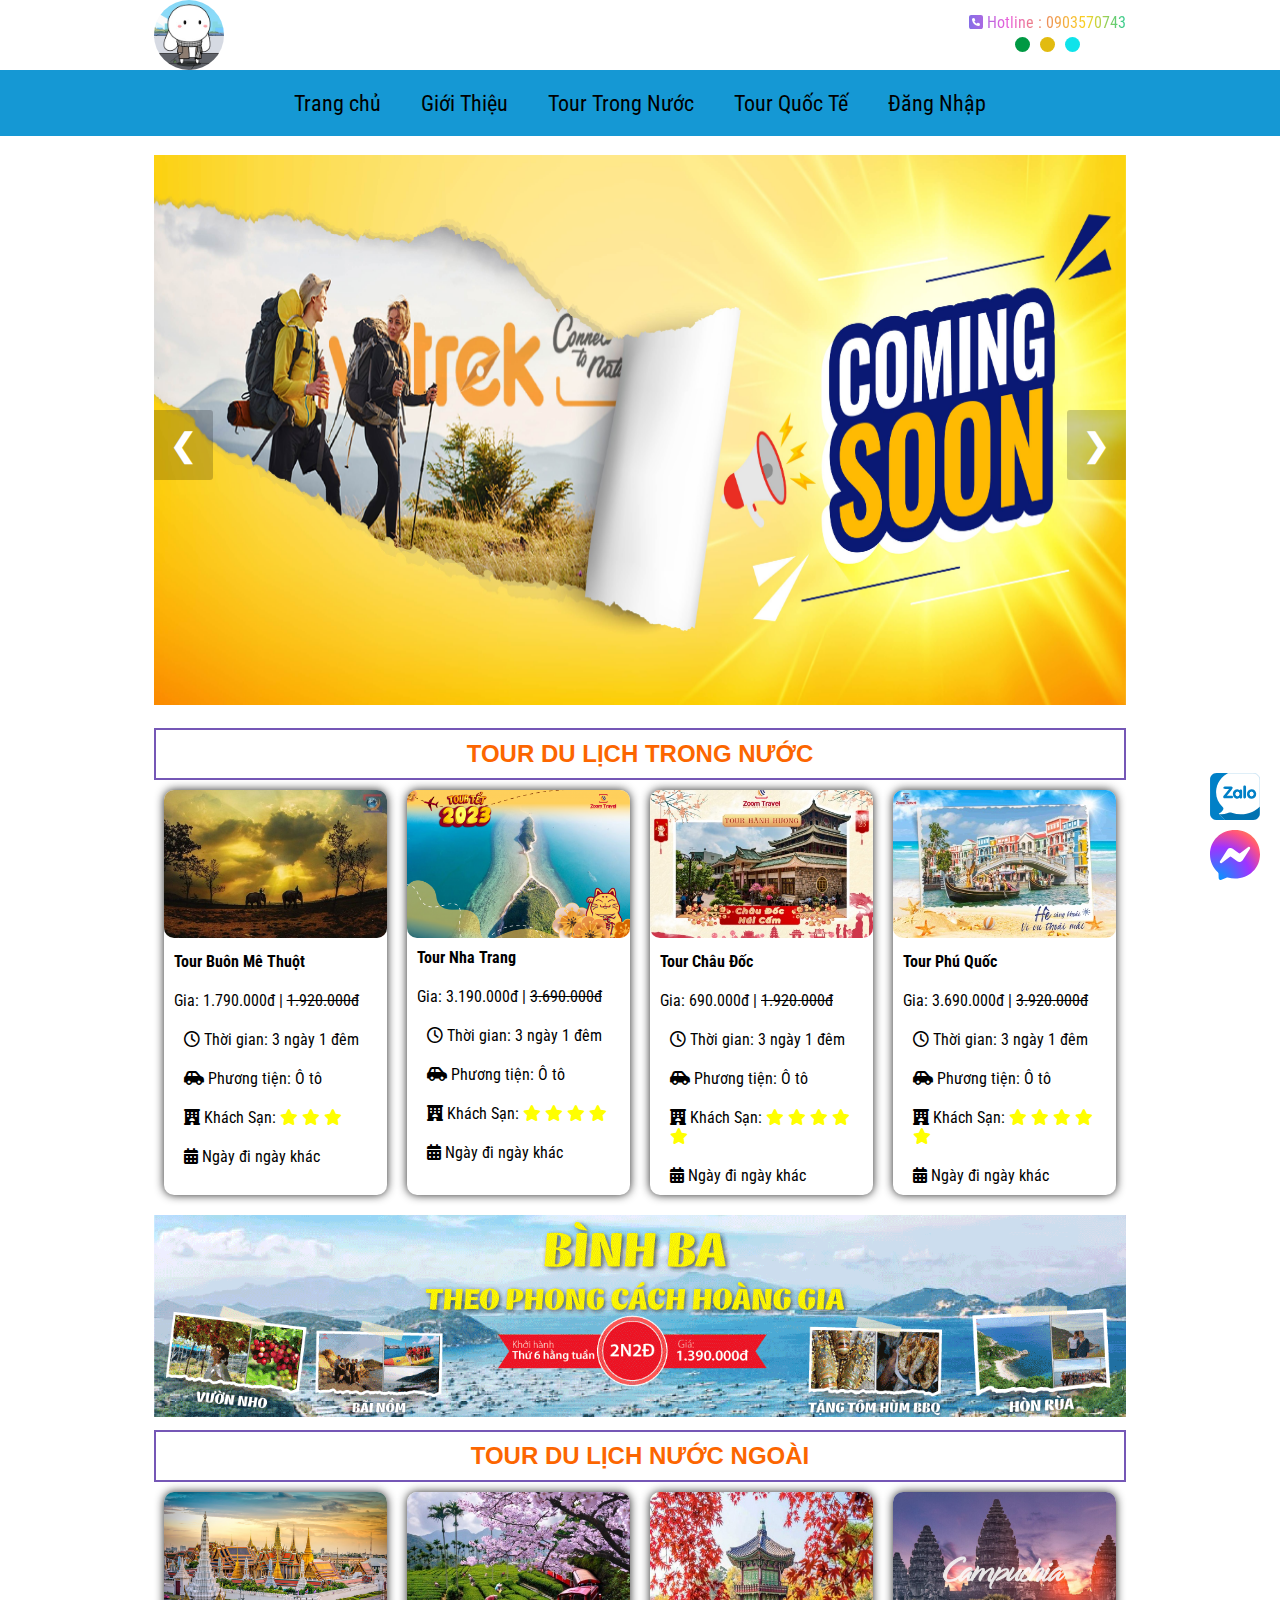
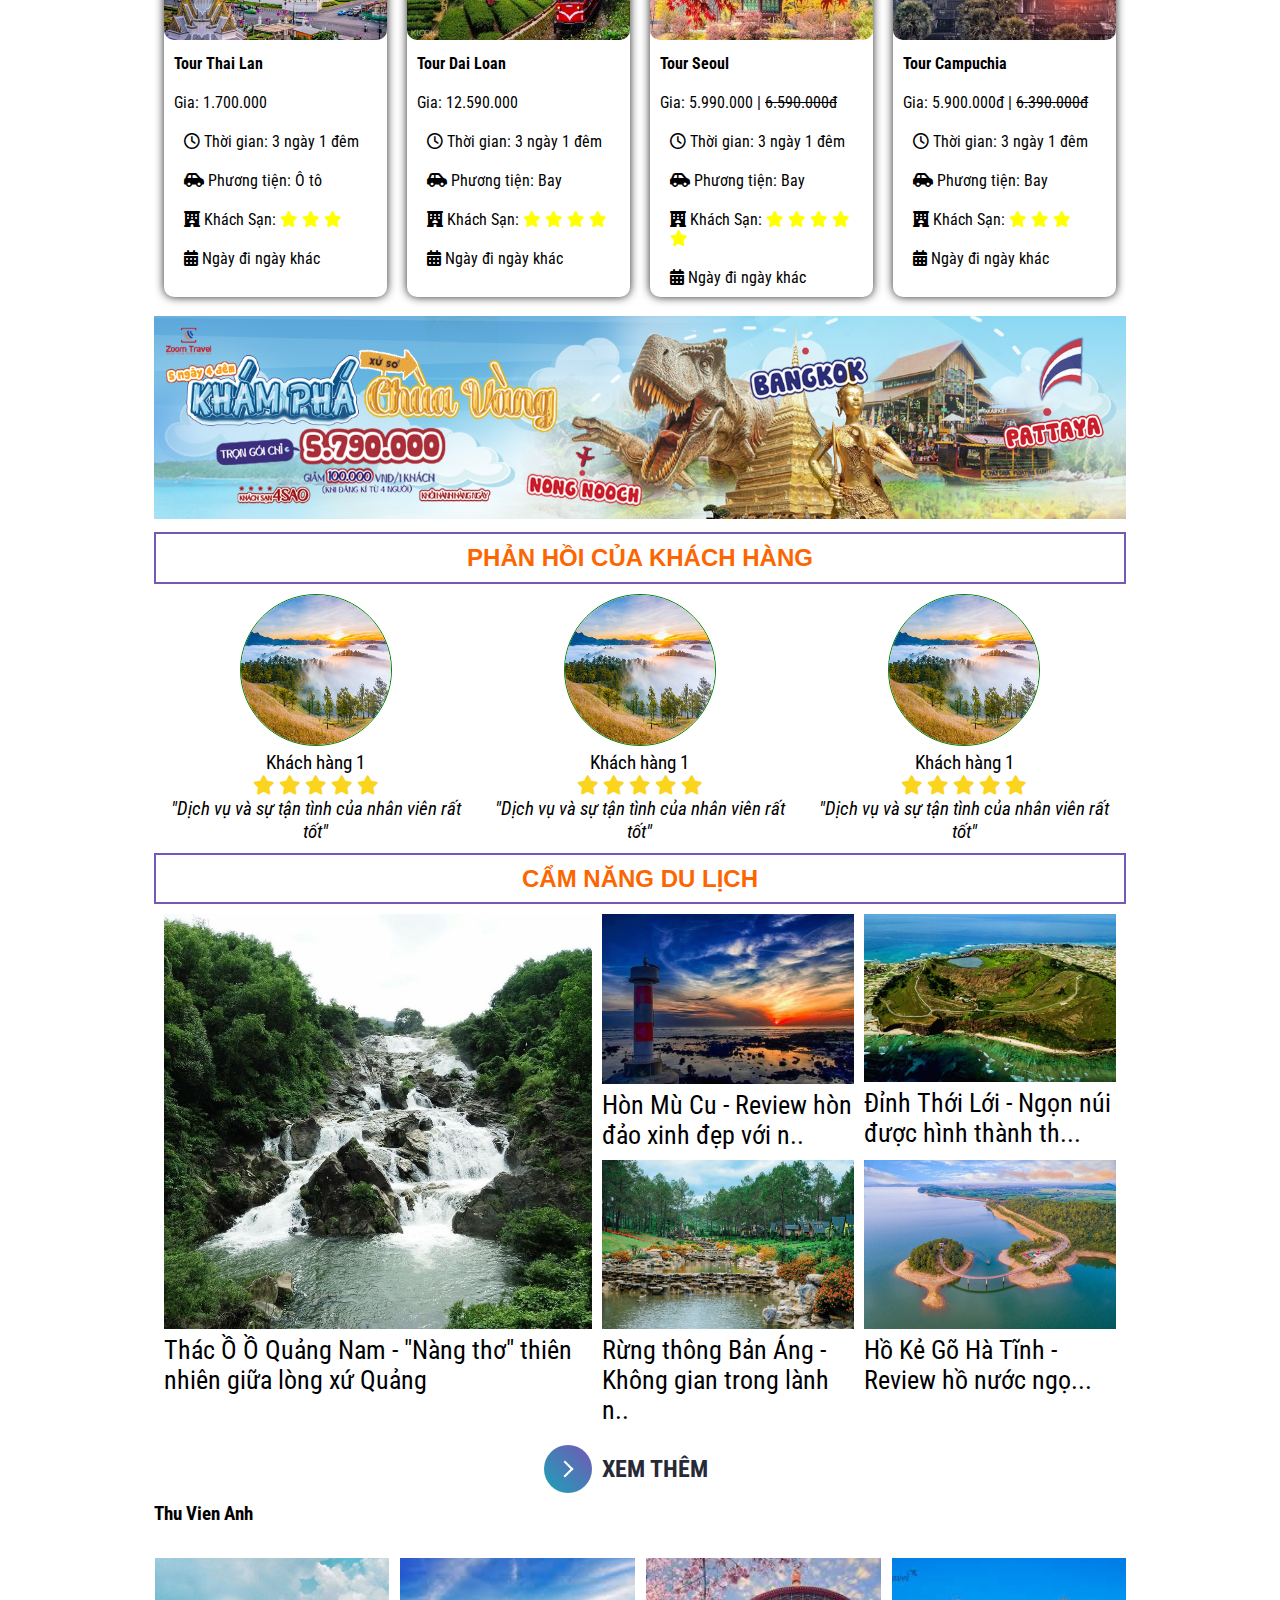
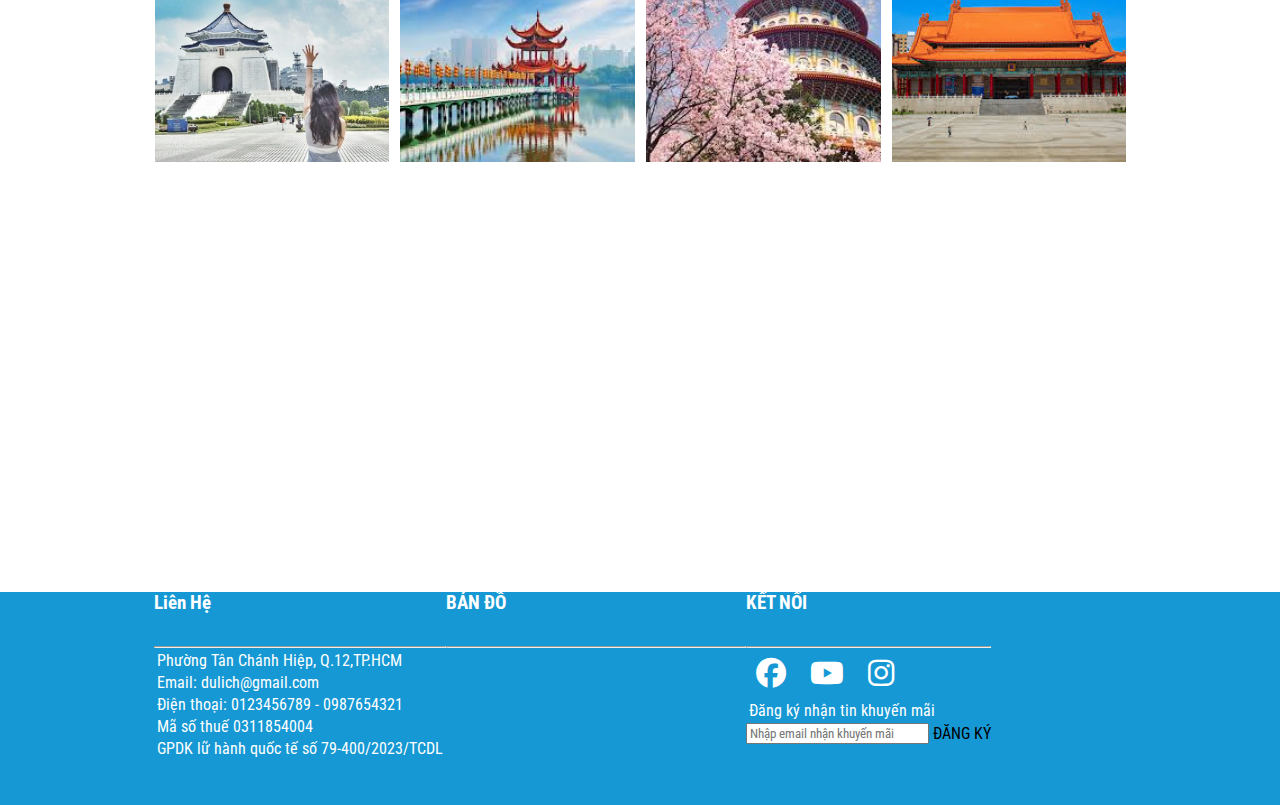
<file: index.html>
<!DOCTYPE html>
<html lang="en">
<head>
    <meta charset="UTF-8">
    <meta http-equiv="X-UA-Compatible" content="IE=edge">
    <meta name="viewport" content="width=device-width, initial-scale=1.0">
    <title>Document</title>
    <link rel="stylesheet" href="css/style.css">
    <link rel="stylesheet" href="https://cdnjs.cloudflare.com/ajax/libs/font-awesome/6.4.0/css/all.min.css">
    <link rel="preconnect" href="https://fonts.googleapis.com">
    <link href="https://fonts.googleapis.com/css2?family=Roboto+Condensed:wght@300;400&display=swap" rel="stylesheet">
    <link rel="preconnect" href="https://fonts.gstatic.com" crossorigin>
    <link rel="stylesheet" href="https://cdnjs.cloudflare.com/ajax/libs/font-awesome/6.4.0/css/all.min.css">
    <script src="https://ajax.googleapis.com/ajax/libs/jquery/3.6.4/jquery.min.js"></script>
    <link rel="stylesheet" href="https://cdn.jsdelivr.net/npm/bootstrap-icons@1.10.5/font/bootstrap-icons.css">
</head>
<body>
    <header>
        <img src="img/Tho.jpg" alt="">
        <div>
        <p>
            <i class="fa-solid fa-square-phone"></i>
            Hotline : 0903570743
        </p>
        <div class="color">
            <div id="c1"></div>
            <div id="c2"></div>
            <div id="c3"></div>
        </div>
    </div>
    </header>
    <div class="menu">
        <i class="bi bi-three-dots"></i>
    </div>
    <nav>
        <a href="">Trang chủ</a>
        <a href="">Giới Thiệu</a>
        <a href="">Tour Trong Nước</a>
        <a href="">Tour Quốc Tế</a>
        <a href="./menu/login.html">Đăng Nhập</a>
    </nav>
    <main>
        <div class="slideshow">
            <div class="slideshow-container">
                    <div class="mySlides fade">
                      <img src="img/coming.jpg" class="mySlides-img">
                    </div>
                
                    <div class="mySlides fade">
                      <img src="img/tour-he-2023.jpg" class="mySlides-img">
                    </div>
                
                    <div class="mySlides fade">
                      <img src="img/baner3.jpg" class="mySlides-img">
                    </div>
                    
                    <button class="prev" onclick="plusSlides(-1)">❮</button>
                    <button class="next" onclick="plusSlides(1)">❯</button>
            </div>
    <br>
    <div style="text-align:center">
        <span class="dot" onclick="currentSlide(1)"></span> 
        <span class="dot" onclick="currentSlide(2)"></span> 
        <span class="dot" onclick="currentSlide(3)"></span> 
    </div>
</div>
        <div class="hh2">
            <h2> TOUR DU LỊCH TRONG NƯỚC</h2>
        </div>
        
        <section class="tour_hg">
                <article>
                    <div class="container1">
                    <div class="toir">
                        <img src="img/buon-me-thuot-ban-don13131.jpg" alt="">
                        </div>

                        <div class="overlay">
                            <div class="text">Đặt Ngay</div>
                          </div>
                      </div>
                    <p><b>Tour Buôn Mê Thuột</b></p>
                    <p>Gia: 1.790.000đ  | <del>1.920.000đ</del></p>
                    <p class="tour-info"><i class="fa-regular fa-clock"></i> Thời gian: 3 ngày 1 đêm</p>
                    <p class="tour-info"><i class="fa-solid fa-car-side"></i> Phương tiện: Ô tô</p>
                    <p class="tour-info"><i class="fa-solid fa-hotel"></i> Khách Sạn: 
                        <i class="fa-solid fa-star"></i>
                        <i class="fa-solid fa-star"></i>
                        <i class="fa-solid fa-star"></i>
                        
                    </p>
                    <p class="tour-info"><i class="fa-solid fa-calendar-days"></i>  Ngày đi ngày khác</p>
                </article>
                <article>
                    <div class="container1">
                        <div class="toir">
                        <img src="img/tour-nha-trang-dao-diep-son-3n3d-tour-tet-202300023.png" alt="Avatar" class="image">
                    </div>
                
                        <div class="overlay">
                          <div class="text">Đặt Ngay</div>
                        </div>
                    </div>

                    <p><b>Tour Nha Trang</b></p>
                    <p>Gia: 3.190.000đ  | <del>3.690.000đ</del></p>
                    <p class="tour-info"><i class="fa-regular fa-clock"></i> Thời gian: 3 ngày 1 đêm</p>
                    <p class="tour-info"><i class="fa-solid fa-car-side"></i> Phương tiện: Ô tô</p>
                    <p class="tour-info"><i class="fa-solid fa-hotel"></i> Khách Sạn: 
                        <i class="fa-solid fa-star"></i>
                        <i class="fa-solid fa-star"></i>
                        <i class="fa-solid fa-star"></i>
                        <i class="fa-solid fa-star"></i>
                        
                    </p>
                    <p class="tour-info"><i class="fa-solid fa-calendar-days"></i>  Ngày đi ngày khác</p>
                </article>
                <article>
                    <div class="container1">
                    <div class="toir">
                        <img src="img/tour-chau-doc-chua-ba-chua-su-rung-tram-tra-su-1n1d30220.jpg" alt="">
                        </div>
                        <div class="overlay">
                            <div class="text">Đặt Ngay</div>
                          </div>
                      </div>
                    <p><b>Tour Châu Đốc</b></p>
                    <p>Gia: 690.000đ   | <del>1.920.000đ</del></p>
                    <p class="tour-info"><i class="fa-regular fa-clock"></i> Thời gian: 3 ngày 1 đêm</p>
                    <p class="tour-info"><i class="fa-solid fa-car-side"></i> Phương tiện: Ô tô</p>
                    <p class="tour-info"><i class="fa-solid fa-hotel"></i> Khách Sạn: 
                        <i class="fa-solid fa-star"></i>
                        <i class="fa-solid fa-star"></i>
                        <i class="fa-solid fa-star"></i>
                        <i class="fa-solid fa-star"></i>
                        <i class="fa-solid fa-star"></i>
                    </p>
                    <p class="tour-info"><i class="fa-solid fa-calendar-days"></i>  Ngày đi ngày khác</p>
                </article>
                <article>
                    <div class="container1">
                    <div class="toir">
                        <img src="img/tour-phu-quoc-3-ngay-3-dem02231.jpg" alt="">
                        </div>
                        <div class="overlay">
                            <div class="text">Đặt Ngay</div>
                          </div>
                      </div>
                    <p><b>Tour Phú Quốc</b></p>
                    <p>Gia: 3.690.000đ  | <del>3.920.000đ</del></p>
                    <p class="tour-info"><i class="fa-regular fa-clock"></i> Thời gian: 3 ngày 1 đêm</p>
                    <p class="tour-info"><i class="fa-solid fa-car-side"></i> Phương tiện: Ô tô</p>
                    <p class="tour-info"><i class="fa-solid fa-hotel"></i> Khách Sạn: 
                        <i class="fa-solid fa-star"></i>
                        <i class="fa-solid fa-star"></i>
                        <i class="fa-solid fa-star"></i>
                        <i class="fa-solid fa-star"></i>
                        <i class="fa-solid fa-star"></i>
                        
                    </p>
                    <p class="tour-info"><i class="fa-solid fa-calendar-days"></i>  Ngày đi ngày khác</p>
                </article>

        </section>

        <section class="banner">
            <img src="img/binhba.png" alt="">
        </section>


        <h2>TOUR DU LỊCH NƯỚC NGOÀI</h2>
        <section class="tour_hg">
                <article>
                    <div class="container1">
                        <div class="toir">
                            <img src="img/tour-thai-lan-bangkok-pattaya-nong-nooch23010.png" alt="">
                            </div>
                            <div class="overlay">
                                <div class="text">Đặt Ngay</div>
                              </div>
                          </div>
                    
                    <p><b>Tour Thai Lan</b></p>
                    <p>Gia: 1.700.000</p>
                    <p class="tour-info"><i class="fa-regular fa-clock"></i> Thời gian: 3 ngày 1 đêm</p>
                    <p class="tour-info"><i class="fa-solid fa-car-side"></i> Phương tiện: Ô tô</p>
                    <p class="tour-info"><i class="fa-solid fa-hotel"></i> Khách Sạn: 
                        <i class="fa-solid fa-star"></i>
                        <i class="fa-solid fa-star"></i>
                        <i class="fa-solid fa-star"></i>
                        
                    </p>
                    <p class="tour-info"><i class="fa-solid fa-calendar-days"></i>  Ngày đi ngày khác</p>
                </article>
                <article>
                    <div class="container1">
                        <div class="toir">
                            <img src="img/tour-dai-loan-dai-bac-dai-trung-a-ly-son-cao-hung-phat-quang-son13132.jpg" alt="">
                            </div>
                            <div class="overlay">
                                <div class="text">Đặt Ngay</div>
                              </div>
                          </div>
                    
                    <p><b>Tour Dai Loan</b></p>
                    <p>Gia: 12.590.000</p>
                    <p class="tour-info"><i class="fa-regular fa-clock"></i> Thời gian: 3 ngày 1 đêm</p>
                    <p class="tour-info"><i class="fa-solid fa-car-side"></i> Phương tiện: Bay</p>
                    <p class="tour-info"><i class="fa-solid fa-hotel"></i> Khách Sạn: 
                        <i class="fa-solid fa-star"></i>
                        <i class="fa-solid fa-star"></i>
                        <i class="fa-solid fa-star"></i>
                        <i class="fa-solid fa-star"></i>
                        
                    </p>
                    <p class="tour-info"><i class="fa-solid fa-calendar-days"></i>  Ngày đi ngày khác</p>
                </article>
                <article>
                    <div class="container1">
                        <div class="toir">
                            <img src="img/tour-seoul-dao-jeju-everland-mua-la-do02310.jpg" alt="">
                            </div>
                            <div class="overlay">
                                <div class="text">Đặt Ngay</div>
                              </div>
                          </div>
                    
                    <p><b>Tour Seoul</b></p>
                    <div> <p>Gia: 5.990.000  |  <del>6.590.000đ</del> </p></div>
                    
                    <p class="tour-info"><i class="fa-regular fa-clock"></i> Thời gian: 3 ngày 1 đêm</p>
                    <p class="tour-info"><i class="fa-solid fa-car-side"></i> Phương tiện: Bay</p>
                    <p class="tour-info"><i class="fa-solid fa-hotel"></i> Khách Sạn: 
                        <i class="fa-solid fa-star"></i>
                        <i class="fa-solid fa-star"></i>
                        <i class="fa-solid fa-star"></i>
                        <i class="fa-solid fa-star"></i>
                        <i class="fa-solid fa-star"></i>
                    </p>
                    <p class="tour-info"><i class="fa-solid fa-calendar-days"></i>  Ngày đi ngày khác</p>
                </article>
                <article>
                    <div class="container1">
                        <div class="toir">
                            <img src="img/tour-campuchia-phnom-penh-siem-reap-quan-the-angkor31200.png" alt="">
                            </div>
                            <div class="overlay">
                                <div class="text">Đặt Ngay</div>
                              </div>
                          </div>
                    
                    <p><b>Tour Campuchia</b></p>
                    <p>Gia: 5.900.000đ | <del>6.390.000đ</del> </p> 
                    <p class="tour-info"><i class="fa-regular fa-clock"></i> Thời gian: 3 ngày 1 đêm</p>
                    <p class="tour-info"><i class="fa-solid fa-car-side"></i> Phương tiện: Bay</p>
                    <p class="tour-info"><i class="fa-solid fa-hotel"></i> Khách Sạn: 
                        <i class="fa-solid fa-star"></i>
                        <i class="fa-solid fa-star"></i>
                        <i class="fa-solid fa-star"></i>
                        
                    </p>
                    <p class="tour-info"><i class="fa-solid fa-calendar-days"></i>  Ngày đi ngày khác</p>
                </article>

        </section>

        <section class="banner">
            <img src="img/343_vi.jpg" alt="">
        </section>
        <h2>PHẢN HỒI CỦA KHÁCH HÀNG</h2>
        <section class="feedback">
            <article>
                <img src="img/baner3.jpg" alt="">
                <p>Khách hàng 1</p>
                <p>
                    <i class="fa-solid fa-star"></i>
                    <i class="fa-solid fa-star"></i>
                    <i class="fa-solid fa-star"></i>
                    <i class="fa-solid fa-star"></i>
                    <i class="fa-solid fa-star"></i>
                </p>
                <span>
                    <i>
                        "Dịch vụ và sự tận tình của nhân viên rất tốt"
                    </i>
                </span>
            </article>
            <article>
                <img src="img/baner3.jpg" alt="">
                <p>Khách hàng 1</p>
                <p>
                    <i class="fa-solid fa-star"></i>
                    <i class="fa-solid fa-star"></i>
                    <i class="fa-solid fa-star"></i>
                    <i class="fa-solid fa-star"></i>
                    <i class="fa-solid fa-star"></i>
                </p>
                <span>
                    <i>
                        "Dịch vụ và sự tận tình của nhân viên rất tốt"
                    </i>
                </span>
            </article>
            <article>
                <img src="img/baner3.jpg" alt="">
                <p>Khách hàng 1</p>
                <p>
                    <i class="fa-solid fa-star"></i>
                    <i class="fa-solid fa-star"></i>
                    <i class="fa-solid fa-star"></i>
                    <i class="fa-solid fa-star"></i>
                    <i class="fa-solid fa-star"></i>
                </p>
                <span>
                    <i>
                        "Dịch vụ và sự tận tình của nhân viên rất tốt"
                    </i>
                </span>
            </article>
        </section>
        <h2>CẨM NĂNG DU LỊCH</h2>
        <section class="grid-container">
            <div class="item1">
                <img src="img/thac-o-o-quang-nam.jpg" alt="">
                <p>Thác Ồ Ồ Quảng Nam - "Nàng thơ" thiên nhiên giữa lòng xứ Quảng</p>
            </div>
            <div class="item2">
                <img src="img/hon-mu-cu.jpg" alt="">
                <p>Hòn Mù Cu - Review hòn đảo xinh đẹp với n..</p>
            </div>
            <div class="item3">
                <img src="img/nui-thoi-loi20211.jpg" alt="">
                <p>Đỉnh Thới Lới - Ngọn núi được hình thành th...</p>
            </div>
            <div class="item4">
                <img src="img/rung-thong-ban-ang30221.jpg" alt="">
                <p>Rừng thông Bản Áng - Không gian trong lành n..</p>
            </div>
            <div class="item5">
                <img src="img/ho-ke-go-ha-tinh-review-ho-nuoc-ngot-nhan-tao-lon-nhat-tinh-ha-tinh11113.jpg" alt="">
                <p>Hồ Kẻ Gõ Hà Tĩnh - Review hồ nước ngọ...</p>
            </div>
        </section>
        <div class="box-learn-more">
            <button class="learn-more">
                <span class="circle" aria-hidden="true">
                <span class="icon arrow"></span>
                </span>
                <span class="button-text">Xem Thêm</span>
            </button>
        </div>
        <h3>Thu Vien Anh</h3>
        <section class="gallery">
            <div class="column-3">
                <div class="image-wrapper">
                <img src="./img/taiwan.jpg" alt="">
                <img src="./img/taiwan1.jpg" alt="">
                <img src="./img/taiwan2.jpg" alt="">
            </div>
        </div>
            <div class="column-4">
                <div class="image-wrapper">
                <img src="./img/taiwan3.jpg" alt="">
                <img src="./img/taiwan4.jpg" alt="">
                <img src="./img/taiwan5.jpg" alt="">
                <img src="./img/taiwan6.jpg" alt="">
            </div>
            </div>
            <div class="column-3">
                <div class="image-wrapper">
                <img src="./img/taiwan7.jpg" alt="">
                <img src="./img/taiwan8.jpg" alt="">
                <img src="./img/taiwan9.jpg" alt="">
            </div>
            </div>
            <div class="column-4">
                <div class="image-wrapper">
                <img src="./img/taiwan10.jpg" alt="">
                <img src="./img/taiwan11.jpg" alt="">
                <img src="./img/taiwan12.jpg" alt="">
                <img src="./img/taiwan13.jpg" alt="">
                </div>
            </div>
        </section>
    
    </main>


    <footer>
        <section>
            <div class="chan">
                 <h3>Liên Hệ</h3>
                <hr />
                <p>Phường Tân Chánh Hiệp, Q.12,TP.HCM</p>
                <p>Email: dulich@gmail.com</p>
                <p>Điện thoại: 0123456789 - 0987654321</p>
                <p>Mã số thuế 0311854004</p>
                <p>GPDK lữ hành quốc tế số 79-400/2023/TCDL</p> 
            </div>
            <div class="chan">
                 <h3>BẢN ĐỒ</h3>
                <hr />
                <iframe src="https://www.google.com/maps/embed?pb=!1m18!1m12!1m3!1d3918.44366148992!2d106.62525347518017!3d10.853821089299716!2m3!1f0!2f0!3f0!3m2!1i1024!2i768!4f13.1!3m3!1m2!1s0x31752bee0b0ef9e5%3A0x5b4da59e47aa97a8!2zQ8O0bmcgVmnDqm4gUGjhuqduIE3hu4FtIFF1YW5nIFRydW5n!5e0!3m2!1svi!2s!4v1684897930473!5m2!1svi!2s" 
                width="300" 
                height="150" 
                style="border:0;" 
                allowfullscreen="" 
                loading="lazy" 
                referrerpolicy="no-referrer-when-downgrade"></iframe>
                 
            </div>
            <div class="chan">
                 <h3>KẾT NỐI</h3>
                <hr />
                <i class="fa-brands fa-facebook"></i>
                <i class="fa-brands fa-youtube"></i>
                <i class="fa-brands fa-instagram"></i>
                <p>Đăng ký nhận tin khuyến mãi</p>
                <input type="text"
                placeholder="Nhập email nhận khuyến mãi"
                width="100%">
                <button class="btn">ĐĂNG KÝ</button> 
            </div>
            <div class="chan">

            </div>
            <div class="chan">

            </div>
            
        </section>
        
    </footer>
    <div>
        <img class="zalo" src="./img/zalo-seeklogo.com.svg" alt="">
        <img class="messenger" src="img/Facebook_Messenger_logo_2020.svg" alt="">
    </div>
    <script src="js/main.js"></script>
</body>
</html>
</file>
<file: css/style.css>
*{
    margin: 0;
    
    font-family: 'Roboto Condensed', sans-serif;
}

:root{
    --color1: #FC6600;
    --color2: #1598d4;
}

header{
    display: flex;
    justify-content: space-between;
    align-items: center;
}

header img {
    width: 70px;
    border-radius: 50%;
    
}
header p {
    font-size: 16px;
    background: linear-gradient(
            90deg,
            #866ee7,
            #ea60da,
            #ed8f57,
            #fbd41d,
            #2cca91
          );
        -webkit-background-clip: text;
        -webkit-text-fill-color: transparent;
        background-clip: text;
}
.hh2{
    align-items: center;
}
h2{
    font-family: 'Segoe UI', Tahoma, Geneva, Verdana, sans-serif;
    text-align: center;
    padding-top: 1%;
    padding-bottom: 1%;
    font-style: unset;
    color: var(--color1);
    border: 2px solid #7557b6;
   
    
}


.color {
    display: flex;
    justify-content: center;
}

#c1 {
    width: 15px;
    height: 15px;
    background-color: #009943;
    margin: 5px;
    border-radius: 50%;
}
#c2 {
    width: 15px;
    height: 15px;
    background-color: #e2bb10;
    margin: 5px;
    border-radius: 50%;
}
#c3 {
    width: 15px;
    height: 15px;
    background-color: #0fe3ea;
    margin: 5px;
    border-radius: 50%;
}

.menu {
    background-color: var(--color2);
    font-size: 2rem;
    padding: 7px;

}

.menu:active {
    display: block;
}

nav {
    width: 100%;
    background-color: var(--color2);
    display: flex;
    flex-direction: column;
    align-items: left;
}

nav a {
    text-decoration: none;
    color: black;
    font-size: 1.4rem;
    margin: 20px;
}

.slideshow {
    background-color: #ffffff;
    padding-top: 2% ;
}

.slideshow-container {
    position: relative;
    margin: auto;
}

.slides {
    display: none;
    width: 100%;
    height: auto;
}

.prev, .next {
    position: absolute;
    top: 50%;
    width: auto;
    margin-top: -22px;
    padding: 16px;
    border: none;
    color: white;
    background-color: rgba(0, 0, 0, 0.2);
    font-weight: bold;
    font-size: 2rem;
    border-radius: 0 3px 3px 0;
    user-select: none;
    cursor: pointer;
}

.next {
    right: 0;
    border-radius: 3px 0 0 3px;
}

.mySlides-img {
    width: 100%;
    height: 550px;
}

.toir{
    overflow: hidden;
}


.tour_hg article{
    box-shadow: 0 0 10px rgba(0, 0, 0, 0.851);
    border-radius: 10px;
    margin: 10px;
}
.tour_hg img{
    width: 100%;
    border-radius:  10px 10px 10px 10px;
}
.tour_hg p{
    padding: 10px;
}
.tour_hg img{
    overflow: hidden;
}
.tour_hg img:hover{
    transform: scale(1.1);
}
.tour_hg img{
   transition: 0.5s;
}

.tour-link {
    text-decoration: none;
}

.tour-name {
    margin: 15px;
    color: #1ae0e7;
    font-size: 1rem;
}

.tuor-price-sale {
    font-size: 1rem;
    margin: 0 15px 0 15px;
    color: var(--primary-color);
}

.tuor-price-cost {
    font-size: 1rem;
    text-decoration: line-through;
}

.tour-info {
    margin-left: 10px;
    padding: 0;
    font-size: 1rem;
}

.tour-info .fa-star {
    color: yellow;
}


.container1 {
    position: relative;
    width: 100%;
  }
  
  .image {
    display: block;
    width: 100%;
    height: auto;
  }
  
  .overlay {
    position: absolute;
    bottom: 0;
    left: 0;
    right: 0;
    background-color: #008CBA;
    overflow: hidden;
    width: 100%;
    height: 0;
    transition: .5s ease;
  }
  
  .container:hover .overlay {
    height: 20%;
  }
  
  .text {
    color: white;
    font-size: 20px;
    position: absolute;
    top: 50%;
    left: 50%;
    -webkit-transform: translate(-50%, -50%);
    -ms-transform: translate(-50%, -50%);
    transform: translate(-50%, -50%);
    text-align: center;
  }


.banner{
    padding-top: 1%;
    padding-bottom: 1%;
    position: relative;
    
}
.banner img{
    width: 100%;
    
}
.banner::before{
    position: absolute;
    top: 0;
    left: -75%;
    z-index: 2;
    display: block;
    content: '';
    width: 50%;
    height: 100%;
    background: -webkit-linear-gradient(left, rgba(255,255,255,0) 0%, rgba(255,255,255,.3) 100%);
    background: linear-gradient(to right, rgba(255,255,255,0) 0%, rgba(255,255,255,.3) 100%);
    -webkit-transform: skewX(-25deg);
    transform: skewX(-25deg);

}
.banner:hover::before {
    -webkit-animation: shine 1s;
    animation: shine 1s;
}
@-webkit-keyframes shine {
    100% {
        left: 125%;
    }
}
@keyframes shine {
    100% {
        left: 125%;
    }
}



.box-learn-more {
    text-align: center;
    margin: 10px 0;
}

button {
    position: relative;
    display: inline-block;
    cursor: pointer;
    outline: none;
    border: 0;
    vertical-align: middle;
    text-decoration: none;
    background: transparent;
    padding: 0;
    font-size: inherit;
    font-family: inherit;
   }
   
   button.learn-more {
    width: 12rem;
    height: auto;
   }
   
   button.learn-more .circle {
    transition: all 0.45s cubic-bezier(0.65, 0, 0.076, 1);
    position: relative;
    display: block;
    margin: 0;
    width: 3rem;
    height: 3rem;
    background: linear-gradient(45deg, #1ba2b7, #7557b6);
    border-radius: 1.625rem;
   }
   
   button.learn-more .circle .icon {
    transition: all 0.45s cubic-bezier(0.65, 0, 0.076, 1);
    position: absolute;
    top: 0;
    bottom: 0;
    margin: auto;
    background: #fff;
   }
   
   button.learn-more .circle .icon.arrow {
    transition: all 0.45s cubic-bezier(0.65, 0, 0.076, 1);
    left: 0.625rem;
    width: 1.125rem;
    height: 0.125rem;
    background: none;
   }
   
   button.learn-more .circle .icon.arrow::before {
    position: absolute;
    content: "";
    top: -0.29rem;
    right: 0.0625rem;
    width: 0.625rem;
    height: 0.625rem;
    border-top: 0.125rem solid #fff;
    border-right: 0.125rem solid #fff;
    transform: rotate(45deg);
   }
   
   button.learn-more .button-text {
    transition: all 0.45s cubic-bezier(0.65, 0, 0.076, 1);
    position: absolute;
    top: 0;
    left: 0;
    right: 0;
    bottom: 0;
    padding: 0.75rem 0;
    margin: 0 0 0 1.85rem;
    color: #282936;
    font-weight: 700;
    font-size: 1.5rem;
    line-height: 1.6rem;
    text-align: center;
    text-transform: uppercase;
   }
   
   button:hover .circle {
    width: 100%;
   }
   
   button:hover .circle .icon.arrow {
    background: #fff;
    transform: translate(1rem, 0);
   }
   
   button:hover .button-text {
    color: #fff;
   }


.feedback{
    text-align: center;
    align-items: center;
    font-size: 1.2rem;
}
.feedback img{
    width: 150px;
    height: 150px;
    border: 1px solid green;
    border-radius: 50%;
}
.feedback article{
    padding: 10px;
}
.feedback p i{
    color: #fbd41d;
}







.item1 {
    grid-area: item1;

}
.item2{
    grid-area: item2;
    
}
.item3{
    grid-area: item3;
}
.item4{
    grid-area: item4;
}
.item5{
    grid-area: item5;
}
.grid-container img{
    width: 100%;
}
.grid-container {
    padding: 10px;
    font-size: 1.6rem;
    font-family: 'Roboto Condensed', sans-serif;
}



footer{
    background-color: var(--color2);
    color: white ;
    font-family: 'Roboto Condensed', sans-serif;
    
}
.chan{  
    width: 19,8%;
}
.imggg{  
    width: 50%;
}
h3{
    padding-bottom: 2rem;
}
.chan a{
    text-decoration: none;
}
.chan p{
    margin: 3px;
}

.chan i{
    font-size: 30px;
    margin: 10px;
}
.chan iframe{
    padding-top: 1%;
    border-radius: 10px;
}


.zalo {
    position: fixed;
    bottom: 80px;
    right: 20px;
    width: 50px;
}
.zalo:hover {
    transform: scale(1.1);
}

.messenger {
    position: fixed;
    bottom: 20px;
    right: 20px;
    width: 50px;
}

.messenger:hover {
    transform: scale(1.1);
}


.login {
    height: 80vh;
    background-color: #6cc3ee;
    /* background-image: -webkit-linear-gradient(top left, #a802e0, #f7676a); */
    color: white;
    text-align: center;
    display: flex;
    justify-content: center;
    align-items: center;
}
.login article img {
    width: 400px;
}

.login article {
    display: flex;
    align-items: center;
}

.form {
    float: right;
    position: relative;
    display: flex;
    flex-direction: column;
    border-radius: 0.75rem;
    background-color: #fff;
    color: rgb(97 97 97);
    box-shadow: 20px 20px 30px rgba(0, 0, 0, .05);
    width: 30rem;
    background-clip: border-box;
}
  
.header {
    position: relative;
    background-clip: border-box;
    background-color: #1e88e5;
    background-image: linear-gradient(to top right,#1e88e5,#42a5f5);
    margin: 10px;
    border-radius: 0.75rem;
    overflow: hidden;
    color: #fff;
    box-shadow: 0 0 #0000,0 0 #0000,0 0 #0000,0 0 #0000,rgba(33,150,243,.4);
    height: 9rem;
    letter-spacing: 0;
    line-height: 1.375;
    font-weight: 600;
    font-size: 2.5rem;
    font-family: Roboto, sans-serif;
    display: flex;
    align-items: center;
    justify-content: center;
}
  
.inputs {
    padding: 1.5rem;
    gap: 1rem;
    display: flex;
    flex-direction: column;
}
  
.input-container {
    display: flex;
    flex-direction: column;
    gap: 1rem;
    min-width: 200px;
    width: 100%;
    height: 2.75rem;
    position: relative;
}
  
.input {
    border: 1px solid rgba(128, 128, 128, 0.61);
    outline: 0;
    color: rgb(69 90 100);
    font-weight: 400;
    font-size: 1.3rem;
    line-height: 1.25rem;
    padding: 1rem;
    background-color: transparent;
    border-radius: .375rem;
    width: 100%;
    height: 100%;
}
  
.input:focus {
    border: 1px solid #1e88e5;
}
  
.checkbox-container {
    margin-left: -0.625rem;
    display: inline-flex;
    align-items: center;
}
  
.checkbox {
    position: relative;
    overflow: hidden;
    padding: .55rem;
    border-radius: 999px;
    display: flex;
    align-items: center;
    cursor: pointer;
    justify-content: center;
    background-color: rgba(0, 0, 0, 0.027);
    height: 35px;
    width: 35px;
}
  
.checkbox input {
    width: 100%;
    height: 100%;
    cursor: pointer;
}
  
.checkbox-text {
    cursor: pointer;
    font-size: 1.4rem;
}
  
.sigin-btn {
    text-transform: uppercase;
    font-weight: 700;
    font-size: 1.5rem;
    line-height: 1rem;
    text-align: center;
    padding: 1.3rem 1rem;
    background-color: #1e88e5;
    background-image: linear-gradient(to top right,#1e88e5,#42a5f5);
    border-radius: .5rem;
    width: 100%;
    outline: 0;
    border: 0;
    color: #fff;
}
  
.signup-link {
    line-height: 1.5;
    font-weight: 300;
    font-size: 1.2rem;
    display: flex;
    align-items: center;
    justify-content: center;
}
  
.signup-link a, .forget {
    line-height: 1.5;
    font-weight: 700;
    font-size: 1.2rem;
    margin-left: .25rem;
    color: #1e88e5;
}
  
.forget {
    text-align: right;
    font-weight: 600;
}

  /* Điện thoại */
@media screen and (min-width:240px) {
    .login article {
        display: flex;
        flex-direction: column;
    }
}

/* Máy tính bảng */
@media screen and (min-width:768px) {
    nav {
        display: flex;
        flex-direction: row;
        justify-content: center;
    }
    .tour_hg{
        display: flex;
    }
    .menu {
        display: none;
    }
    .feedback{
        display: flex;
    }
    .grid-container{
        display: grid;
        grid-template-areas:
        'item1 item1 item2 item3'
        'item1 item1 item4 item5';
        gap: 10px;
    }
    .column-3,.column-4{
    
        flex: 25%;
        
      }
}

/* Máy tính */
@media screen and (min-width:1024px) {
    main,header{
        margin-left: 12%;
        margin-right: 12%;
    }
    .menu {
        display: none;
    }
    footer section{
        display: flex;
        margin-left: 12%;
        margin-right: 12%;
    }
}


.gallery {
    display: grid;
    grid-template-columns: repeat(4, 1fr);
    gap: 10px;
    justify-items: center;
  }
  
  .column-3 {
    height: calc(33.33% - 6px); 
  }
  
  .column-4 {
    height: calc(33.33% - 6px);
    display: flex;
    justify-content: center;
    align-items: center;
  }
  
  .image-wrapper {
    height: 100%;
    width: 100%;
    display: flex;
    flex-wrap: wrap;
    overflow: hidden;
  }
  
  .image-wrapper img {
    width: 100%;
    height: 100%;
    object-fit: cover;
    padding: 1px;
  }
</file>
